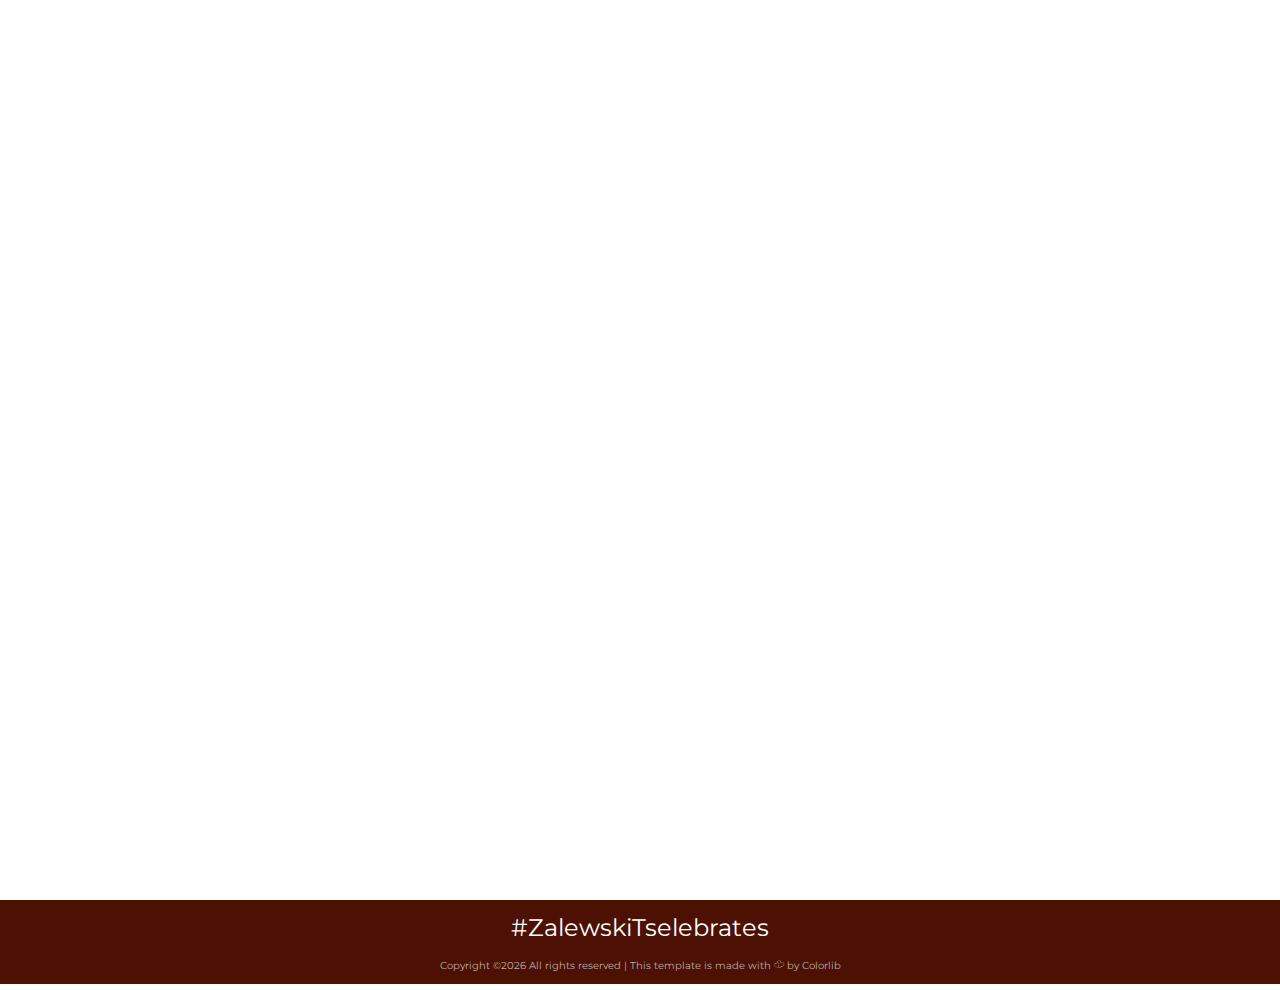
<file: rsvp.html>
<!DOCTYPE HTML>
<html lang="en">
<head>
	<title>RSVP</title>
	<meta http-equiv="X-UA-Compatible" content="IE=edge">
    <meta name="viewport" content="width=device-width, initial-scale=1">
	<meta charset="UTF-8">
	
	<!-- Font -->
	<link href="https://fonts.googleapis.com/css?family=Montserrat&display=swap" rel="stylesheet">
	
	<!-- Stylesheets -->
	
	<link href="common-css/bootstrap.css" rel="stylesheet">
	
	<link href="common-css/font-icon.css" rel="stylesheet">
	<link href="common-css/primary.css" rel="stylesheet">
	<link href="rsvp/css/styles.css" rel="stylesheet">
	<link href="rsvp/css/responsive.css" rel="stylesheet">
	
</head>
<body>
		<div class="header">
			<div class="container" style="margin-right: 15px;">
				<ul class="main-menu visible-on-click" id="main-menu">
					<li class="page-nav"><a href="index.html">WEDDING</a></li>
					<li class="page-nav"><a href="faq.html">FAQ</a></li>
					<li class="page-nav"><a href="boston.html">BOSTON</a></li>
					<li class="page-nav"><a href="accommodations.html">ACCOMMODATIONS</a></li>
					<li class="page-nav"><a href="registry.html">REGISTRY</a></li>
					<li class="page-nav active"><a href="rsvp.html">RSVP</a></li>
				</ul>
			</div>
		</div>
	
	
  <section class="rsvp-area">
    <div class="rsvp-container col-sm-12 col-md-12 col-lg-12">
      <iframe style="display:block;width:100%;height:100%;border:none;overflow:hidden;" 
                src="https://phoebeandaaron.anrsvp.com/?embed=true">
        </iframe>
    </div>		
  </section><!-- rsvp-area -->
		
	<footer>
		<div class="container center-text">
			<h4>#ZalewskiTselebrates</h4>
			<p class="copyright"><!-- Link back to Colorlib can't be removed. Template is licensed under CC BY 3.0. -->
Copyright &copy;<script>document.write(new Date().getFullYear());</script> All rights reserved | This template is made with <i class="icon-heart" aria-hidden="true"></i> by <a href="https://colorlib.com" target="_blank">Colorlib</a>
<!-- Link back to Colorlib can't be removed. Template is licensed under CC BY 3.0. --></p>
			
		</div><!-- container -->
	</footer>
	
	<!-- SCRIPTS -->
	
	<script src="common-js/jquery-3.1.1.min.js"></script>
	
	<script src="common-js/tether.min.js"></script>
	
	<script src="common-js/bootstrap.js"></script>
	
	<script src="common-js/scripts.js"></script>
	
</body>
</html>
</file>
<file: common-css/font-icon.css>
@charset "UTF-8";

@font-face {
  font-family: "untitled-font-1";
  src:url("../fonts/webzed-font-1.eot");
  src:url("../fonts/webzed-font-1.eot?#iefix") format("embedded-opentype"),
    url("../fonts/webzed-font-1.woff") format("woff"),
    url("../fonts/webzed-font-1.ttf") format("truetype"),
    url("../fonts/webzed-font-1.svg#untitled-font-1") format("svg");
  font-weight: normal;
  font-style: normal;

}

[data-icon]:before {
  font-family: "untitled-font-1" !important;
  content: attr(data-icon);
  font-style: normal !important;
  font-weight: normal !important;
  font-variant: normal !important;
  text-transform: none !important;
  speak: none;
  line-height: 1;
  -webkit-font-smoothing: antialiased;
  -moz-osx-font-smoothing: grayscale;
}

[class^="icon-"]:before,
[class*=" icon-"]:before {
  font-family: "untitled-font-1" !important;
  font-style: normal !important;
  font-weight: normal !important;
  font-variant: normal !important;
  text-transform: none !important;
  speak: none;
  line-height: 1;
  -webkit-font-smoothing: antialiased;
  -moz-osx-font-smoothing: grayscale;
}

.icon-home:before {
  content: "\61";
}
.icon-email-plane:before {
  content: "\63";
}
.icon-cake:before {
  content: "\62";
}
.icon-camera:before {
  content: "\64";
}
.icon-ciurclke:before {
  content: "\65";
}
.icon-star:before {
  content: "\66";
}
.icon-heart:before {
  content: "\67";
}
.icon-tie:before {
  content: "\68";
}
.icon-wine-glass:before {
  content: "\69";
}
.icon-facebook:before {
  content: "\6a";
}
.icon-twitter:before {
  content: "\6b";
}
.icon-instagram:before {
  content: "\6c";
}
.icon-tripadvisor:before {
  content: "\6d";
}
.icon-pinterest:before {
  content: "\6e";
}
.icon-caret-down:before {
  content: "\6f";
}
.icon-caret-right:before {
  content: "\70";
}
.icon-bars:before {
  content: "\71";
}
.icon-quote:before {
  content: "\72";
}
.icon-right-open-big:before {
  content: "\73";
}
.icon-left-open-big:before {
  content: "\74";
}
</file>
<file: common-css/primary.css>
---------------------------------
1. PRIMARY STYLES
--------------------------------- */

html{ font-size: 100%; height: 100%; overflow-x: hidden;margin: 0px;  padding: 0px; touch-action: manipulation; }


body{ font-size: 16px; font-family: 'Montserrat', sans-serif; width: 100%; height: 100%; margin: 0; font-weight: 400;
  -webkit-font-smoothing: antialiased; -moz-osx-font-smoothing: grayscale; word-wrap: break-word; 
  color: #333; }

h1, h2, h3, h4, h5, h6, p, a, ul, span, li, img, inpot, button{ margin: 0; padding: 0; }

h1,h2,h3,h4,h5,h6{ line-height: 1.5; font-weight: inherit; }

h1{ font-family: 'Montserrat', sans-serif; }

p{ line-height: 1.6; font-size: 1.05em; font-weight: 400; color: #555; }

h1{ font-size: 5.5em; line-height: 1; }
h2{ font-size: 3em; line-height: 1.1; }
h3{ font-size: 2.5em; }
h4{ font-size: 1.5em; }
h5{ font-size: 1.2em; }
h6{ font-size: .9em; letter-spacing: 1px; }

a, button{ display: inline-block; text-decoration: none; color: inherit; transition: all .3s; line-height: 1; }
.content a { color: #4D1104 }
.content a:hover{color: #d3d3d3;}
a:focus, a:active, a:hover,
button:focus, button:active, button:hover,
a b.light-color:hover{ text-decoration: none; color: #fff; font-weight:500;}

b{ font-weight: 500; }

img{ width: 100%; }

li{ list-style: none; display: inline-block; }

span{ display: inline-block; }

button{ outline: 0; border: 0; background: none; cursor: pointer; }

b.light-color{ color: #444; }

.icon{ font-size: 1.1em; display: inline-block; line-height: inherit; }

[class^="icon-"]:before, [class*=" icon-"]:before{ line-height: inherit; }


/* ---------------------------------
2. COMMONS FOR PAGE DESIGN
--------------------------------- */

.btn{ padding: 15px 30px; border-radius: 15px; letter-spacing: 2px; border: 1px solid #4D1104; 
  background: #4D1104; color: #fff; }

.btn:hover{ color: #4D1104; background: none; }

.btn-2{ font-size: .9em; padding: 15px 30px; border-radius: 15px; letter-spacing: 2px; border: 1px solid white; }

.btn-2:hover{ background: #fff; color: #4D1104; border: 1px solid #fff}

.border-btn{ font-size: .9em; padding-bottom: 5px; background: none; color: inherit; border: 0; position: relative; overflow: hidden; }

.border-btn:after{ content:''; position: absolute; bottom: 0; left: 0; right: 0; height: 2px; transition: all .3s; background: #4D1104; }

.border-btn:before{ content:''; position: absolute; bottom: 0; left: 0; right: 0; height: 2px; transform: translateX(-130%); 
  transition: all .3s; background: #4D1104; }
  
.border-btn:hover:after{ transform: translateX(130%); }

.border-btn:hover:before{ transform: translateX(0%); }


.section{ padding: 50px 0 70px; }

.section .heading{ padding-bottom: 30px; }

.section .heading .icon{ font-size: 18px; margin-top: 20px; color: #4D1104; }

.section .heading .icon.color-white{ color: #fff; }

.section .heading .heading-bottom{ margin-top: 20px; display: inline-block; width: 160px; height: 20px; 
  line-height: 20px; position: relative; }

.section .heading .heading-bottom .icon{ position: absolute; left: 50%; top: 50%; margin: -9px 0 0 -9px; }
  
.section .heading .heading-bottom:after{ content:''; position: absolute; left: 0; top: 50%; margin-top: -.5px;
  height: 1px; width: 60px; background: #aaa; }

.section .heading .heading-bottom:before{ content:''; position: absolute; right: 0; top: 50%; margin-top: -.5px;
  height: 1px; width: 60px; background: #aaa; }
  
.section .margin-bottom{ margin-bottom: 30px; }



.center-text{ text-align: center; } 

.color-white{ color: #fff; }

.display-table{ display: table; height: 100%; width: 100%; }

.display-table-cell{ display: table-cell; vertical-align: middle; }



::-webkit-input-placeholder { font-size: .9em; letter-spacing: 1px; }

::-moz-placeholder { font-size: .9em; letter-spacing: 1px; }

:-ms-input-placeholder { font-size: .9em; letter-spacing: 1px; }

:-moz-placeholder { font-size: .9em; letter-spacing: 1px; }



/* JQUERY LIGHT BOX */

#flavorOverlay { position: fixed; top: 0; bottom: 0; left: 0; right: 0; display: none; 
  background: rgba(0, 0, 0, 0.8); }

#flavorLightbox { display: none; }

#flavorLightbox > img { max-width: 90%; max-height: 90%; position: fixed; top: 50px; left: 50%;
  transform: translateX(-50%); z-index: 9999; }

#flavorLightboxClose { font-size: 32px; cursor: pointer; position: fixed; top: 30px; right: 30px;
  z-index: 666; color: #fff; }

.thumbnails { display: flex; flex-flow: row wrap; justify-content: center; z-index: 600;
  position: relative; cursor: pointer; position: absolute; bottom: 50px; width: 90%; }

.thumbnails img { height: 50px; margin: 1px; transition: .3s; }

.thumbnails img:hover { border: 2px solid #fff; }



/* ---------------------------------
3. MENU
--------------------------------- */

.header{
  position: absolute;
  left: 0;
  right: 0;
  z-index: 1000;
  font-size: .95em; 
  color: rgba(255,255,255,.66);
}
/* BOTTOM AREA */

.header .main-menu{ font-weight: 500; float: right; margin: 0px -15px; }

.header .main-menu > li > a{ height: 50px; line-height: 46px; padding: 0 15px; border: 2px solid transparent; 
  border-radius: 2px; background: transparent; }

.header .visible.main-menu{ display: block; }

.page-nav.active {
  color: white;
  font-weight: 800;
}

.rsvp-button {
  margin-top: 30px;
}
/* ---------------------------------
11. FOOTER
--------------------------------- */

footer { position: relative; z-index: 1; padding-top: 10px; }
footer h4 { color: white; }
footer:after{ content: ''; position: absolute; top: 0; bottom: 0; left: 0; right: 0; z-index: -1;
  background: #4D1104; }
footer ul > li > a{ padding: 10px 15px; }
footer .copyright{ padding: 10px 0 10px; font-size:10px; color: rgba(255,255,255,.66); }
</file>
<file: rsvp/css/styles.css>
body, html {
  min-height: 100%;
  height: 100%;
  width: 100%;
}

	/* ---------------------------------
4. SLIDER
--------------------------------- */

.main-slider{ height: 80px; position: relative; z-index: 1; color: #fff; } 

.main-slider:after{ content:''; position: absolute; top: 0; bottom: 0; left: 0; right: 0; 
	z-index: -1; background: rgba(0,0,0,.3); }

.main-slider .pre-title{ color: #E45F74; }


/* ---------------------------------
5. CONTACT AREA
--------------------------------- */

.rsvp-area{ position: relative; z-index: 1; }

.rsvp-page{ content: ''; position: absolute; top: 0; bottom: 0; left: 0; right: 0; z-index: -1;
	background-image: url(../../images/cover_6.jpg);background-size: cover; color: #fff; }

.header { position: relative; }

.rsvp-area .phone{ margin: 10px 0; color: #E45F74; }

.rsvp-area .email{ margin: 10px 0; }

.rsvp-area .contact-form{ padding: 50px 40px; border-radius: 5px; box-shadow: 1px 15px 40px rgba(0,0,0,.3); 
	background: #fff; }

.rsvp-container {
  height: 100%;
  top: 10%;
}

.rsvp-area {
  height: 100%;
  width: 100%;
}

.rsvp-area iframe { position: absolute; }
</file>
<file: rsvp/css/responsive.css>
/* Screens Resolution : 992px
-------------------------------------------------------------------------- */
@media only screen and (max-width: 1200px) {
	
	
}

/* Screens Resolution : 992px
-------------------------------------------------------------------------- */
@media only screen and (max-width: 992px) {
	
	/* ---------------------------------
	1. PRIMARY STYLES
	--------------------------------- */

	h1{ font-size: 4em; }
	h2{ font-size: 3em; }
	h3{ font-size: 2em; }
	
	/* ---------------------------------
	3. MENU
	--------------------------------- */
	

}


/* Screens Resolution : 767px
-------------------------------------------------------------------------- */
@media only screen and (max-width: 767px) {
	
	/* ---------------------------------
	1. PRIMARY STYLES
	--------------------------------- */

	p{ line-height: 1.4; }

	h1{ font-size: 3em; }
	h2{ font-size: 2.5em; }
	h3{ font-size: 1.8em; }
	h4{ font-size: 1.5em; }
	h5{ font-size: 1.2em; }
	
	/* ---------------------------------
	2. COMMONS FOR PAGE DESIGN
	--------------------------------- */

	.section{ padding: 50px 0 20px; }

	.section .heading{ padding-bottom: 20px; }
	
	.section .heading .heading-bottom{ margin-top: 10px; }
	
	/* NAV ICON */
	
	.menu-nav-icon{ display: inline-block; float: right; }	
	
	/* ---------------------------------
	5. CONTACT AREA
	--------------------------------- */

	.contact-area .display-table{ display: block; }
	
	
	/* ---------------------------------
	7. FOOTER
	--------------------------------- */
	
	footer ul > li > a{ padding: 10px 7px; }
	
	footer .newsletter .email-area{ width: 90%; }
	
}

/* Screens Resolution : 479px
-------------------------------------------------------------------------- */
@media only screen and (max-width: 479px) {

	/* ---------------------------------
	1. PRIMARY STYLES
	--------------------------------- */

	body{ font-size: 14px;  }

}

/* Screens Resolution : 359px
-------------------------------------------------------------------------- */
@media only screen and (max-width: 359px) {
	
	
}

/* Screens Resolution : 290px
-------------------------------------------------------------------------- */
@media only screen and (max-width: 290px) {
	
	
}
</file>
